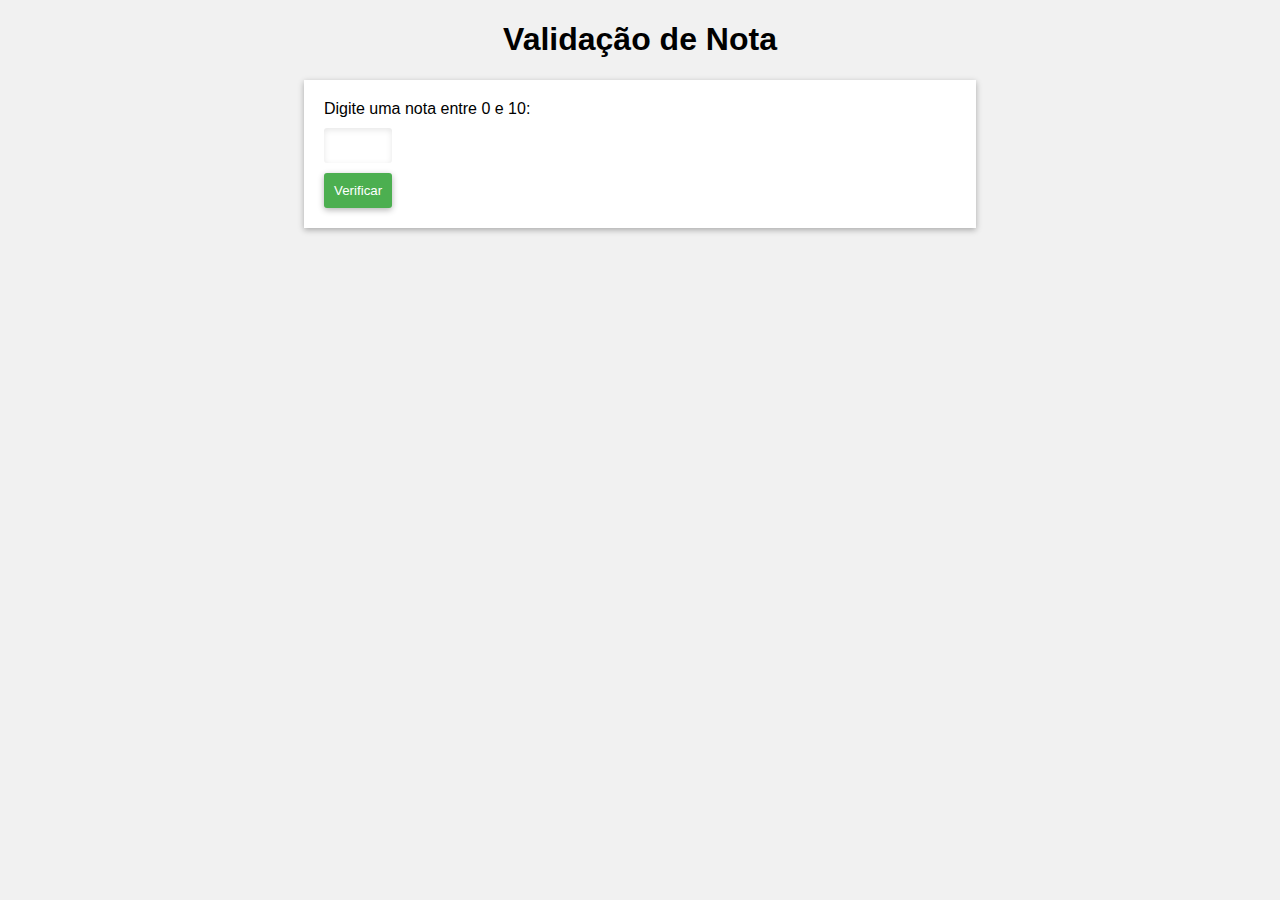
<file: Q1/index.html>
<!DOCTYPE html>
<html>
<head>
	<meta charset="UTF-8">
	<title>Validação de Nota</title>
	<link rel="stylesheet" href="style.css">
</head>
<body>
	<h1>Validação de Nota</h1>
	<form id="notaForm">
		<label for="nota">Digite uma nota entre 0 e 10:</label>
		<input type="number" id="nota" name="nota" min="0" max="10" required>
		<button type="submit">Verificar</button>
	</form>
	<p id="mensagem"></p>

	<script src="script.js"></script>
</body>
</html>
</file>
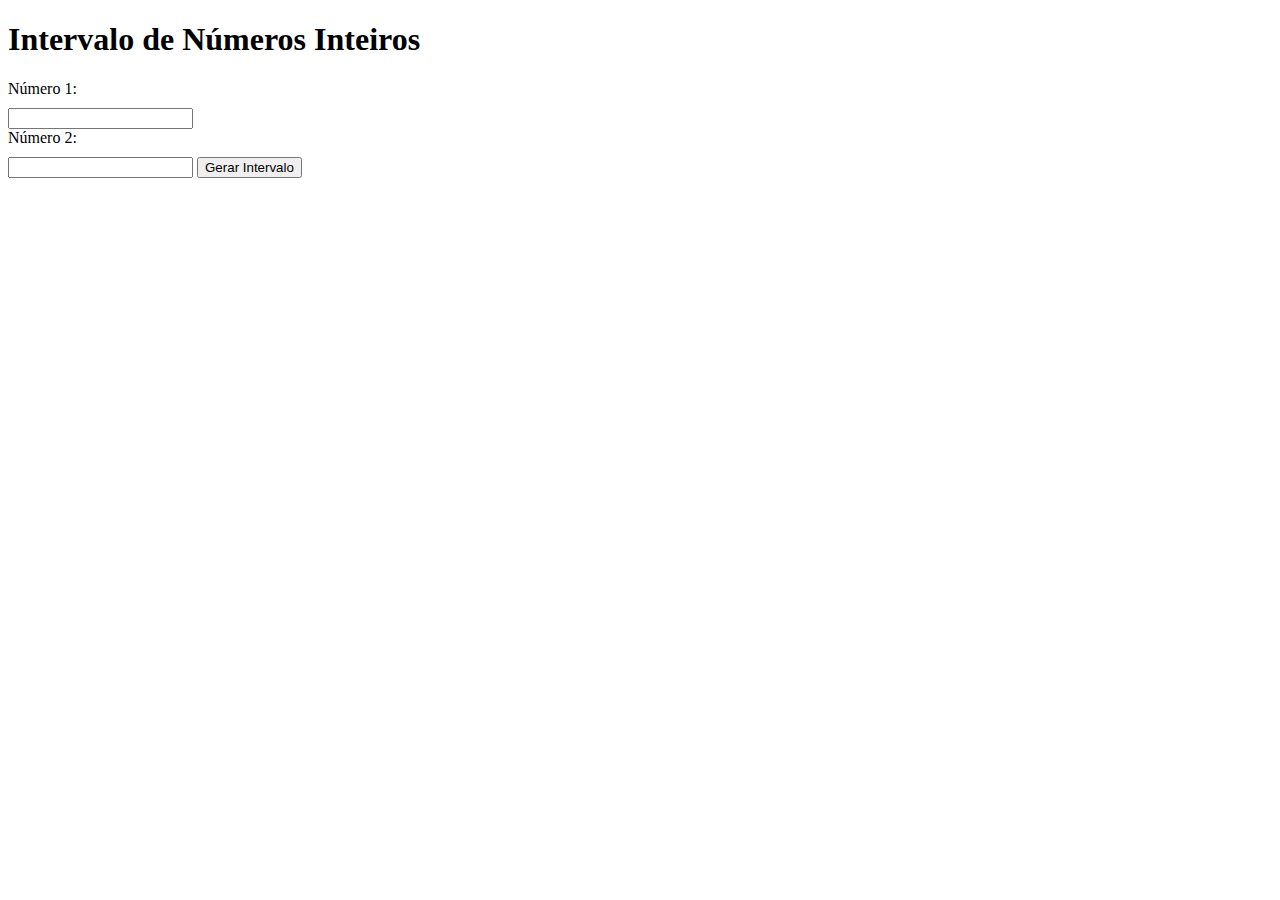
<file: Q10/index.html>
<!DOCTYPE html>
<html>
<head>
	<title>Intervalo de Números Inteiros</title>
	<meta charset="UTF-8">
	<style>
		label {
			display: block;
			margin-bottom: 10px;
		}
	</style>
</head>
<body>
	<h1>Intervalo de Números Inteiros</h1>
	<form>
		<label for="numero1">Número 1:</label>
		<input type="number" id="numero1" name="numero1" required>
		
		<label for="numero2">Número 2:</label>
		<input type="number" id="numero2" name="numero2" required>
		
		<button type="button" onclick="gerarIntervalo()">Gerar Intervalo</button>
	</form>

	<p id="resultado"></p>

	<script>
		function gerarIntervalo() {
			// Obtém os valores dos números informados pelo usuário
			const numero1 = parseInt(document.getElementById('numero1').value);
			const numero2 = parseInt(document.getElementById('numero2').value);

			// Verifica se os valores são números inteiros
			if (Number.isInteger(numero1) && Number.isInteger(numero2)) {
				// Determina o menor e o maior número do intervalo
				const menor = numero1 < numero2 ? numero1 : numero2;
				const maior = numero1 > numero2 ? numero1 : numero2;

				// Inicializa uma variável para armazenar a lista de números do intervalo
				let numeros = '';

				// Loop de menor a maior número do intervalo
				for (let i = menor; i <= maior; i++) {
					// Adiciona o número à lista de números do intervalo
					numeros += i + ' ';
				}

				// Exibe a lista de números do intervalo na página HTML
				const resultado = document.getElementById('resultado');
				resultado.innerHTML = 'O intervalo de números inteiros entre ' + menor + ' e ' + maior + ' é: ' + numeros;
			} else {
				// Exibe uma mensagem de erro se os valores informados não forem números inteiros
				alert('Por favor, informe dois números inteiros.');
			}
		}
	</script>
</body>
</html>
</file>
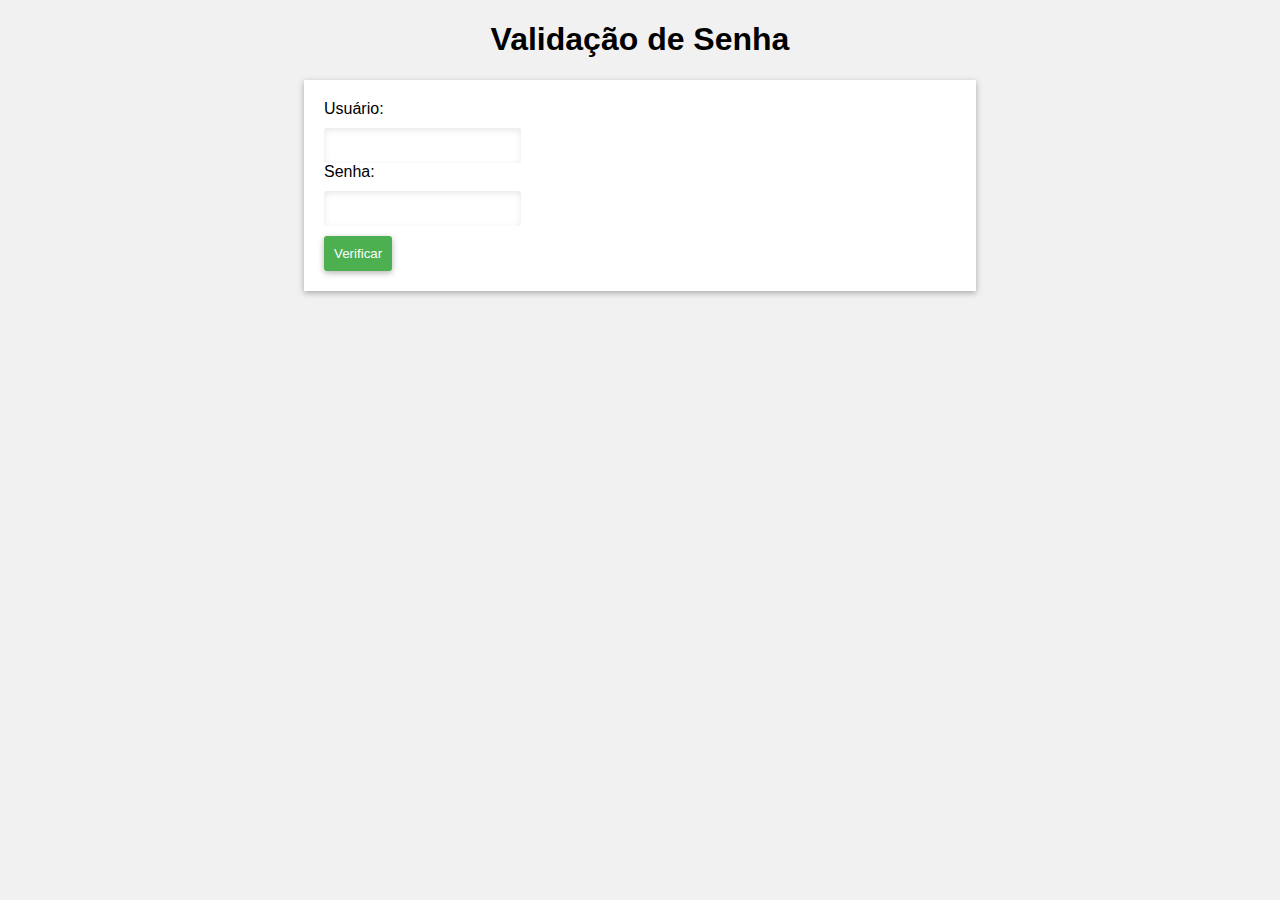
<file: Q2/index.html>
<!DOCTYPE html>
<html>
<head>
	<meta charset="UTF-8">
	<title>Validação de Senha</title>
	<link rel="stylesheet" href="style.css">
</head>
<body>
	<h1>Validação de Senha</h1>
	<form id="senhaForm">
		<label for="usuario">Usuário:</label>
		<input type="text" id="usuario" name="usuario" required>
		<label for="senha">Senha:</label>
		<input type="password" id="senha" name="senha" required>
		<button type="submit">Verificar</button>
	</form>
	<p id="mensagem"></p>

	<script src="script.js"></script>
</body>
</html>
</file>
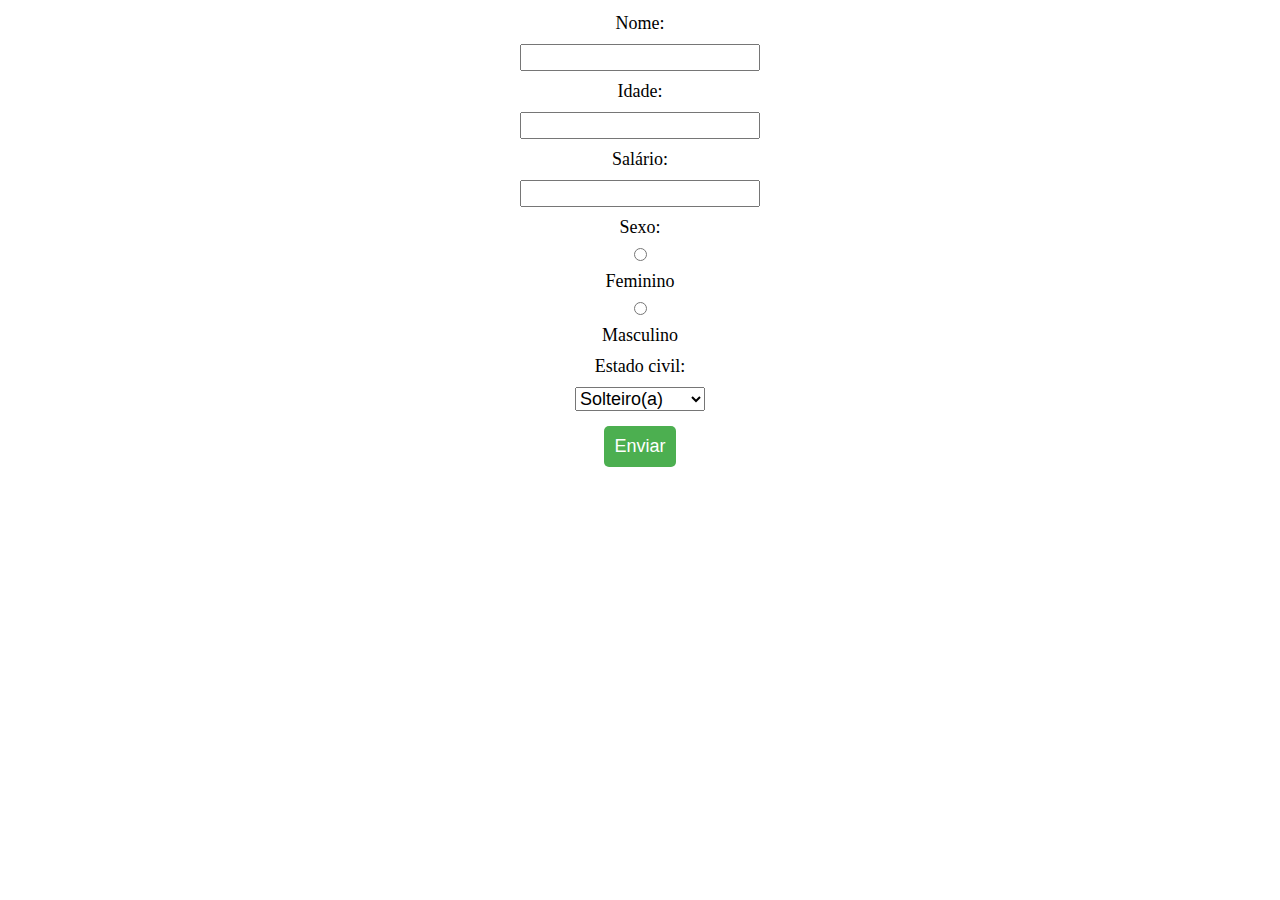
<file: Q3/index.html>
<!DOCTYPE html>
<html>
<head>
	<title>Validação de informações</title>
	<style>
		form {
			display: flex;
			flex-direction: column;
			align-items: center;
		}

		label, input, select {
			margin: 5px;
			font-size: 18px;
		}

		input[type="submit"] {
			margin-top: 10px;
			padding: 10px;
			background-color: #4CAF50;
			color: white;
			border: none;
			border-radius: 5px;
			font-size: 18px;
			cursor: pointer;
		}

		input[type="submit"]:hover {
			background-color: #3e8e41;
		}

		.error {
			color: red;
			font-size: 14px;
			margin-top: 5px;
		}
	</style>
</head>
<body>
	<form id="my-form">
		<label for="name">Nome:</label>
		<input type="text" id="name" name="name">

		<label for="age">Idade:</label>
		<input type="number" id="age" name="age">

		<label for="salary">Salário:</label>
		<input type="number" id="salary" name="salary">

		<label for="gender">Sexo:</label>
		<input type="radio" id="female" name="gender" value="f"><label for="female">Feminino</label>
		<input type="radio" id="male" name="gender" value="m"><label for="male">Masculino</label>

		<label for="marital-status">Estado civil:</label>
		<select id="marital-status" name="marital-status">
			<option value="s">Solteiro(a)</option>
			<option value="c">Casado(a)</option>
			<option value="v">Viúvo(a)</option>
			<option value="d">Divorciado(a)</option>
		</select>

		<input type="submit" value="Enviar">
	</form>
	<div id="error-message"></div>

	<script src="script.js"></script>
</body>
</html>
</file>
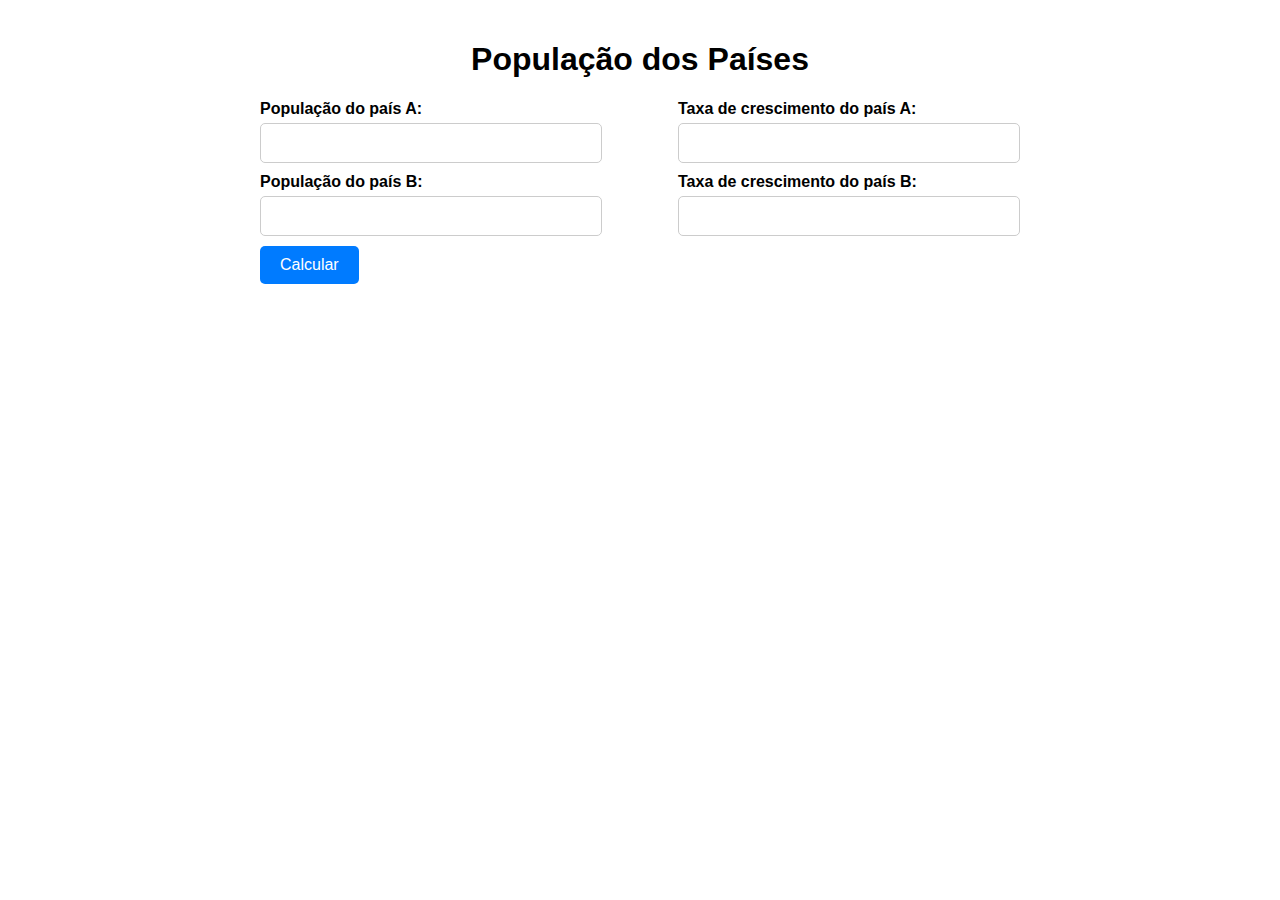
<file: Q5/index.html>
<!DOCTYPE html>
<html>
<head>
	<title>População dos Países</title>
	<meta charset="utf-8">
	<meta name="viewport" content="width=device-width, initial-scale=1">
	<link rel="stylesheet" type="text/css" href="style.css">
</head>
<body>
	<div class="container">
		<h1>População dos Países</h1>
		<form id="formulario">
			<div>
				<label for="popA">População do país A:</label>
				<input type="number" id="popA" required>
			</div>
			<div>
				<label for="taxaA">Taxa de crescimento do país A:</label>
				<input type="number" id="taxaA" step="0.01" min="0" required>
			</div>
			<div>
				<label for="popB">População do país B:</label>
				<input type="number" id="popB" required>
			</div>
			<div>
				<label for="taxaB">Taxa de crescimento do país B:</label>
				<input type="number" id="taxaB" step="0.01" min="0" required>
			</div>
			<div>
				<button type="submit">Calcular</button>
			</div>
		</form>
		<div id="resultado"></div>
	</div>

	<script src="script.js"></script>
</body>
</html>
</file>
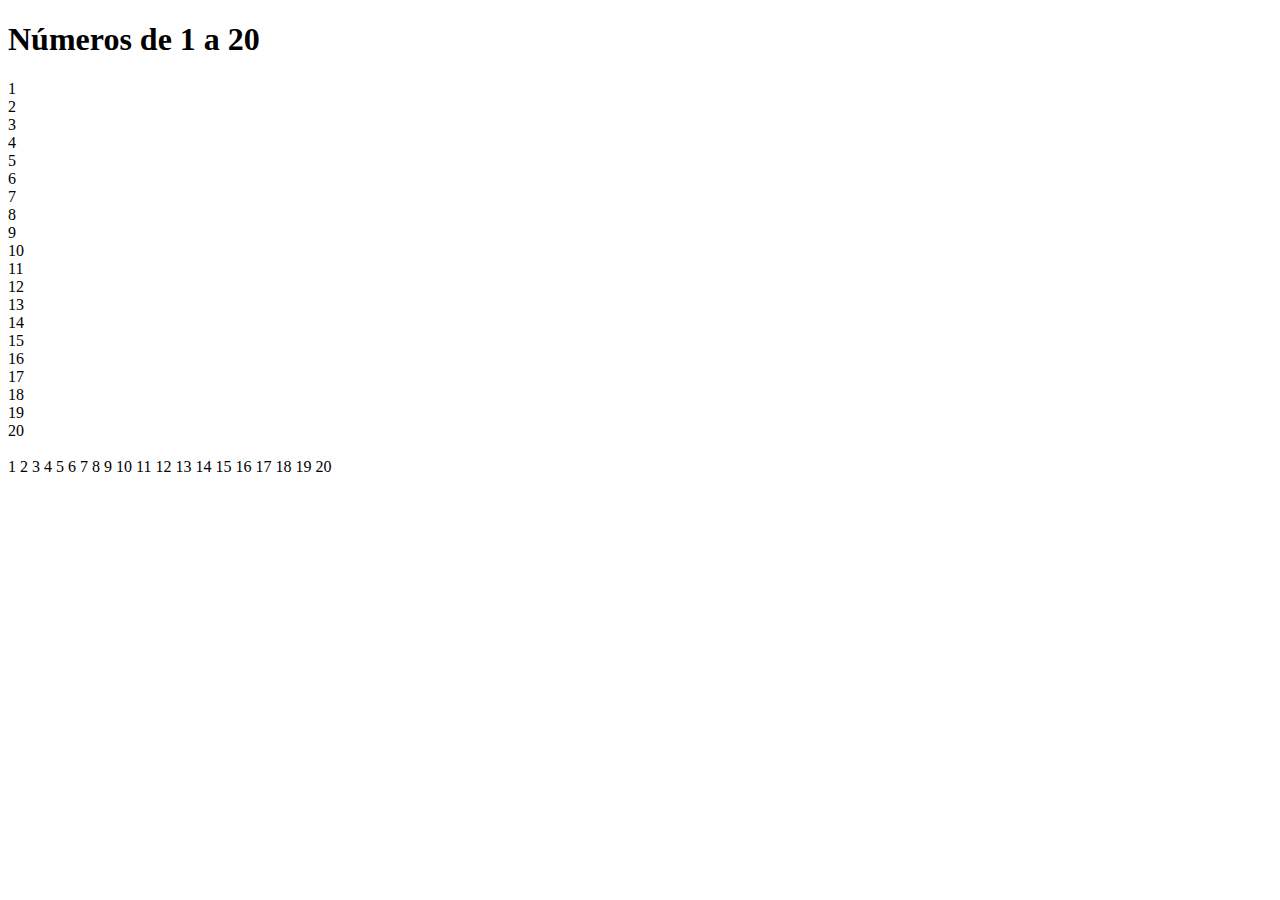
<file: Q6/index.html>
<!DOCTYPE html>
<html>
<head>
	<title>Exibindo números</title>
	<meta charset="UTF-8">
</head>
<body>
	<h1>Números de 1 a 20</h1>
	<div id="numeros"></div>

	<script>
		const numerosDiv = document.getElementById('numeros');

		// Imprime os números um abaixo do outro
		for (let i = 1; i <= 20; i++) {
			numerosDiv.innerHTML += i + '<br>';
		}

		// Imprime os números um ao lado do outro
		numerosDiv.innerHTML += '<br>';
		for (let i = 1; i <= 20; i++) {
			numerosDiv.innerHTML += i + ' ';
		}
	</script>
</body>
</html>
</file>
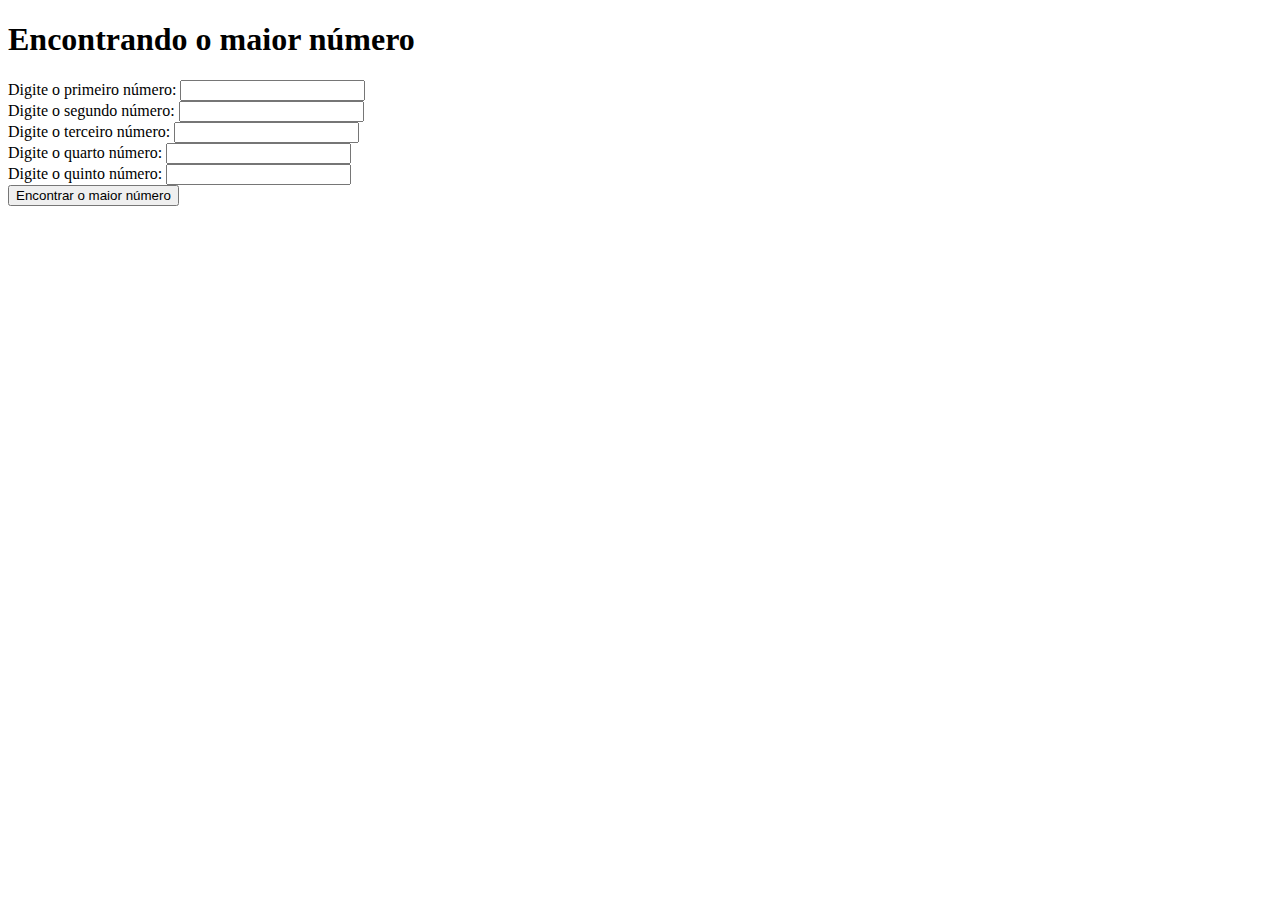
<file: Q7/index.html>
<!DOCTYPE html>
<html>
<head>
	<title>Encontrando o maior número</title>
	<meta charset="UTF-8">
</head>
<body>
	<h1>Encontrando o maior número</h1>
	<label>Digite o primeiro número: <input type="number" id="num1"></label><br>
	<label>Digite o segundo número: <input type="number" id="num2"></label><br>
	<label>Digite o terceiro número: <input type="number" id="num3"></label><br>
	<label>Digite o quarto número: <input type="number" id="num4"></label><br>
	<label>Digite o quinto número: <input type="number" id="num5"></label><br>
	<button onclick="encontrarMaior()">Encontrar o maior número</button>

	<script>
		function encontrarMaior() {
			// Obtém os valores dos números digitados
			const num1 = parseFloat(document.getElementById('num1').value);
			const num2 = parseFloat(document.getElementById('num2').value);
			const num3 = parseFloat(document.getElementById('num3').value);
			const num4 = parseFloat(document.getElementById('num4').value);
			const num5 = parseFloat(document.getElementById('num5').value);

			// Encontra o maior número
			let maior = num1;
			if (num2 > maior) {
				maior = num2;
			}
			if (num3 > maior) {
				maior = num3;
			}
			if (num4 > maior) {
				maior = num4;
			}
			if (num5 > maior) {
				maior = num5;
			}

			// Exibe o maior número
			alert('O maior número é ' + maior);
		}
	</script>
</body>
</html>
</file>
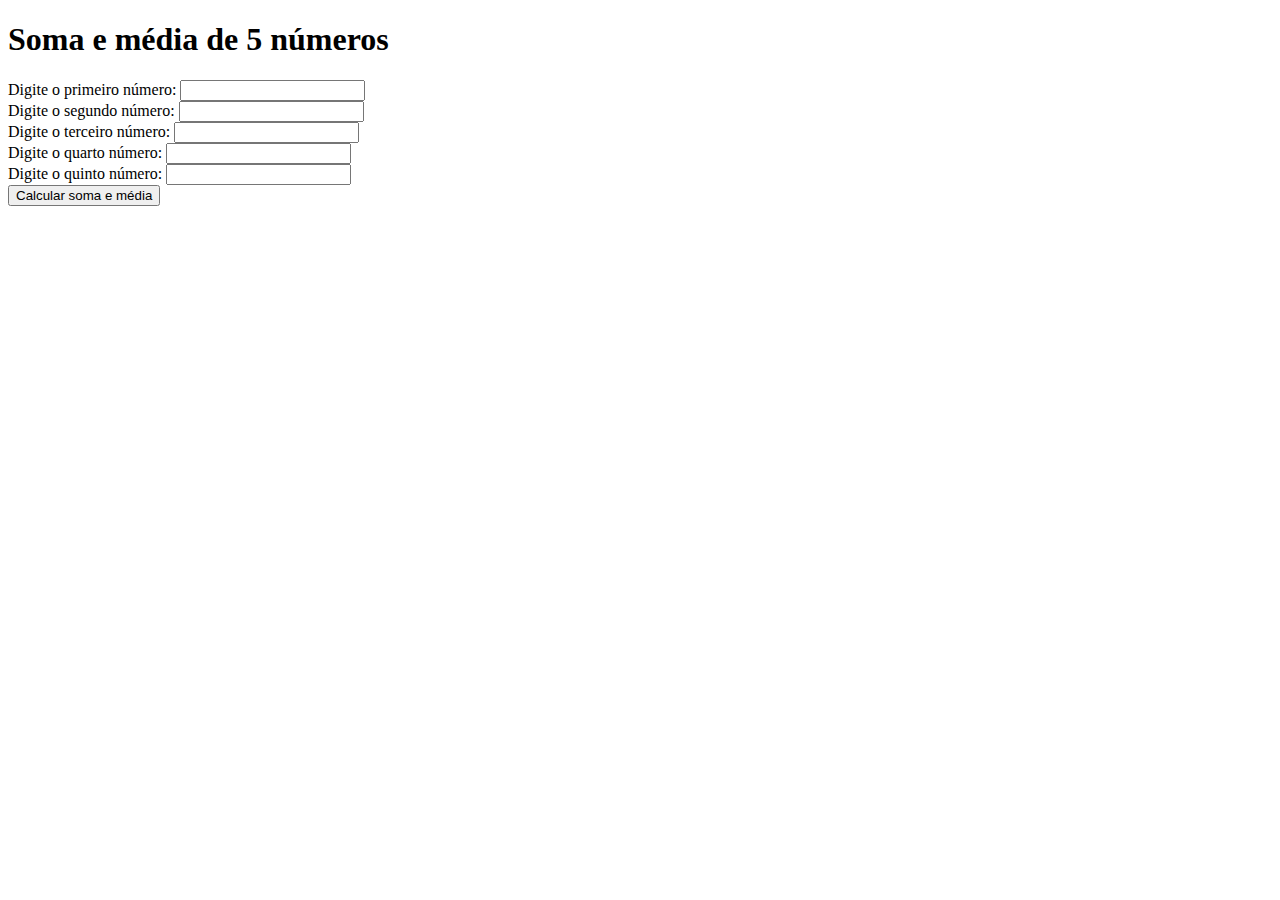
<file: Q8/index.html>
<!DOCTYPE html>
<html>
<head>
	<title>Soma e média de 5 números</title>
	<meta charset="UTF-8">
</head>
<body>
	<h1>Soma e média de 5 números</h1>
	<label>Digite o primeiro número: <input type="number" id="num1"></label><br>
	<label>Digite o segundo número: <input type="number" id="num2"></label><br>
	<label>Digite o terceiro número: <input type="number" id="num3"></label><br>
	<label>Digite o quarto número: <input type="number" id="num4"></label><br>
	<label>Digite o quinto número: <input type="number" id="num5"></label><br>
	<button onclick="calcularSomaEMedia()">Calcular soma e média</button>
	<p id="resultado"></p>

	<script>
		function calcularSomaEMedia() {
			// Obtém os valores dos números digitados
			const num1 = parseFloat(document.getElementById('num1').value);
			const num2 = parseFloat(document.getElementById('num2').value);
			const num3 = parseFloat(document.getElementById('num3').value);
			const num4 = parseFloat(document.getElementById('num4').value);
			const num5 = parseFloat(document.getElementById('num5').value);

			// Calcula a soma e a média
			const soma = num1 + num2 + num3 + num4 + num5;
			const media = soma / 5;

			// Exibe o resultado
			const resultado = document.getElementById('resultado');
			resultado.innerHTML = 'A soma dos números é ' + soma + ' e a média é ' + media;
		}
	</script>
</body>
</html>
</file>
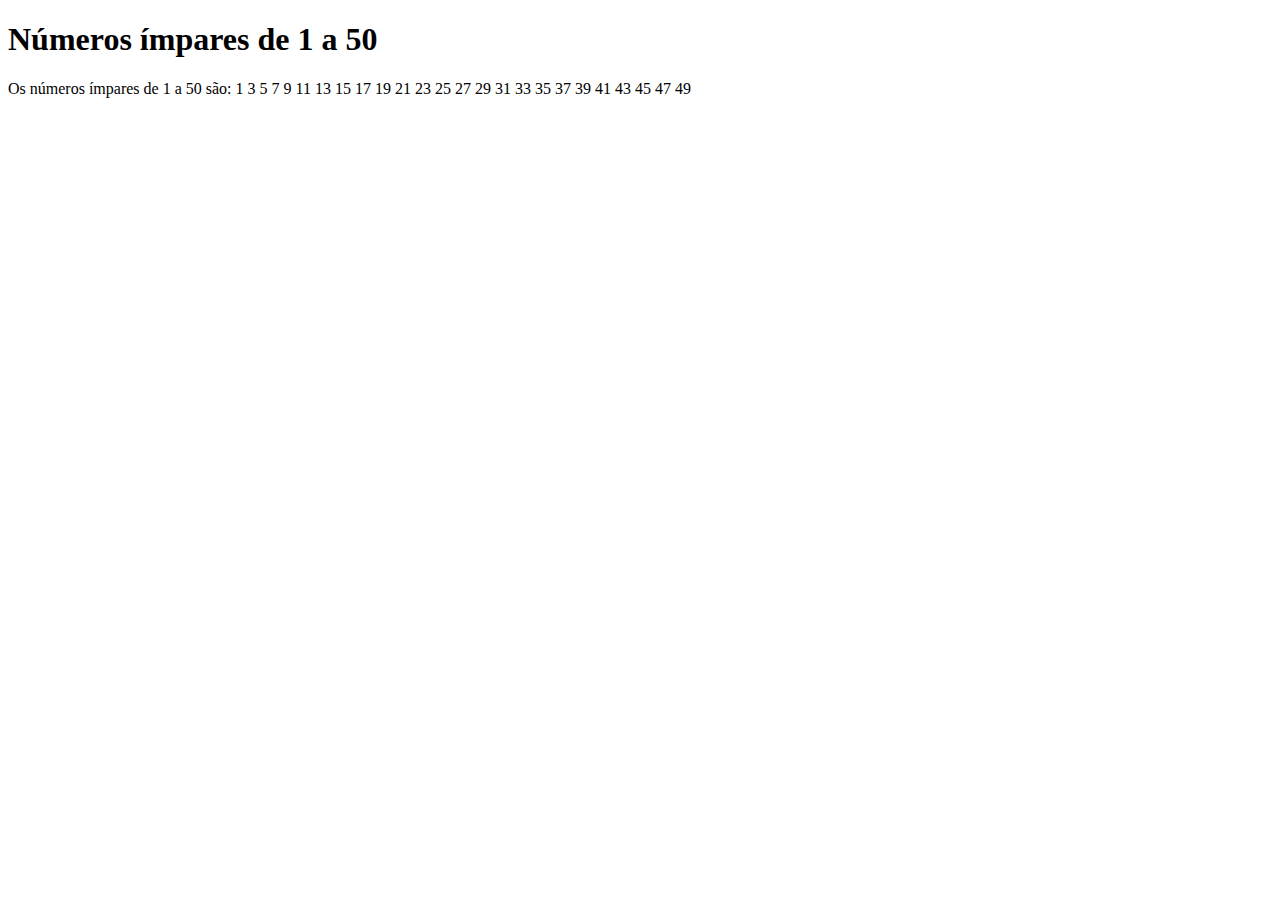
<file: Q9/index.html>
<!DOCTYPE html>
<html>
<head>
	<title>Números ímpares de 1 a 50</title>
	<meta charset="UTF-8">
</head>
<body>
	<h1>Números ímpares de 1 a 50</h1>
	<p id="resultado"></p>

	<script>
		// Inicializa uma variável para armazenar a lista de números ímpares
		let numerosImpares = '';

		// Loop de 1 a 50
		for (let i = 1; i <= 50; i++) {
			// Verifica se o número é ímpar
			if (i % 2 !== 0) {
				// Adiciona o número à lista de números ímpares
				numerosImpares += i + ' ';
			}
		}

		// Exibe a lista de números ímpares na página HTML
		const resultado = document.getElementById('resultado');
		resultado.innerHTML = 'Os números ímpares de 1 a 50 são: ' + numerosImpares;
	</script>
</body>
</html>
</file>
<file: Q1/style.css>
body {
	font-family: Arial, sans-serif;
	background-color: #f1f1f1;
}

h1 {
	text-align: center;
}

form {
	width: 50%;
	margin: 0 auto;
	background-color: #fff;
	padding: 20px;
	box-shadow: 0px 2px 6px rgba(0,0,0,0.3);
}

label {
	display: block;
	margin-bottom: 10px;
}

input {
	padding: 10px;
	border: none;
	border-radius: 3px;
	box-shadow: inset 0px 2px 6px rgba(0,0,0,0.1);
}

button {
	display: block;
	margin-top: 10px;
	padding: 10px;
	border: none;
	border-radius: 3px;
	background-color: #4CAF50;
	color: #fff;
	cursor: pointer;
	box-shadow: 0px 2px 6px rgba(0,0,0,0.3);
}

button:hover {
	background-color: #3e8e41;
}

#error {
	color: red;
	font-weight: bold;
	margin-top: 10px;
}
</file>
<file: Q2/style.css>
body {
	font-family: Arial, sans-serif;
	background-color: #f1f1f1;
}

h1 {
	text-align: center;
}

form {
	width: 50%;
	margin: 0 auto;
	background-color: #fff;
	padding: 20px;
	box-shadow: 0px 2px 6px rgba(0,0,0,0.3);
}

label {
	display: block;
	margin-bottom: 10px;
}

input {
	padding: 10px;
	border: none;
	border-radius: 3px;
	box-shadow: inset 0px 2px 6px rgba(0,0,0,0.1);
}

button {
	display: block;
	margin-top: 10px;
	padding: 10px;
	border: none;
	border-radius: 3px;
	background-color: #4CAF50;
	color: #fff;
	cursor: pointer;
	box-shadow: 0px 2px 6px rgba(0,0,0,0.3);
}

button:hover {
	background-color: #3e8e41;
}

#error {
	color: red;
	font-weight: bold;
	margin-top: 10px;
}
</file>
<file: Q5/style.css>
* {
	box-sizing: border-box;
}

body {
	font-family: Arial, sans-serif;
	margin: 0;
	padding: 0;
}

.container {
	max-width: 800px;
	margin: 0 auto;
	padding: 20px;
}

h1 {
	text-align: center;
}

form {
	display: flex;
	flex-wrap: wrap;
	justify-content: space-between;
	margin-bottom: 20px;
}

form div {
	flex-basis: 45%;
}

form label {
	display: block;
	margin-bottom: 5px;
	font-weight: bold;
}

form input {
	width: 100%;
	padding: 10px;
	border-radius: 5px;
	border: 1px solid #ccc;
	margin-bottom: 10px;
	font-size: 16px;
}

form button {
	padding: 10px 20px;
	background-color: #007bff;
	color: #fff;
	border: none;
	border-radius: 5px;
	cursor: pointer;
	font-size: 16px;
}

form button:hover {
	background-color: #0069d9;
}

#resultado {
	padding: 10px;
	border-radius: 5px;
	background-color: #f2f2f2;
	font-size: 18px;
	font-weight: bold;
	text-align: center;
	display: none;
}
</file>
